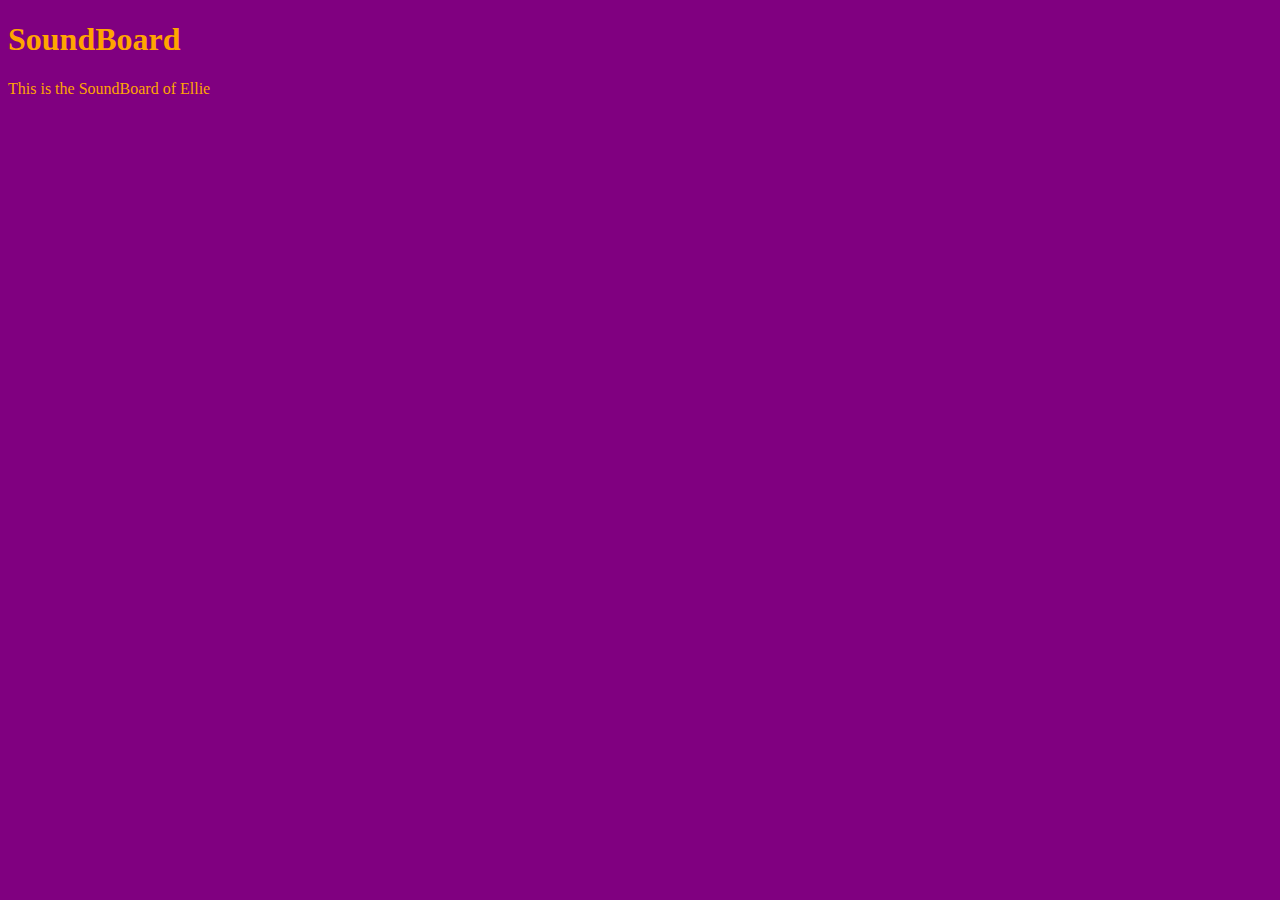
<file: index.html>
<!DOCTYPE html>
<html>
	<head>
		<title>SoundBoard</title>
		<link rel="stylesheet" type="text/css" href="css/style.css">
	</head>
	<body>
		<h1>SoundBoard</h1>
		<p>This is the SoundBoard of Ellie</p>
		
	</body>
</html>
</file>
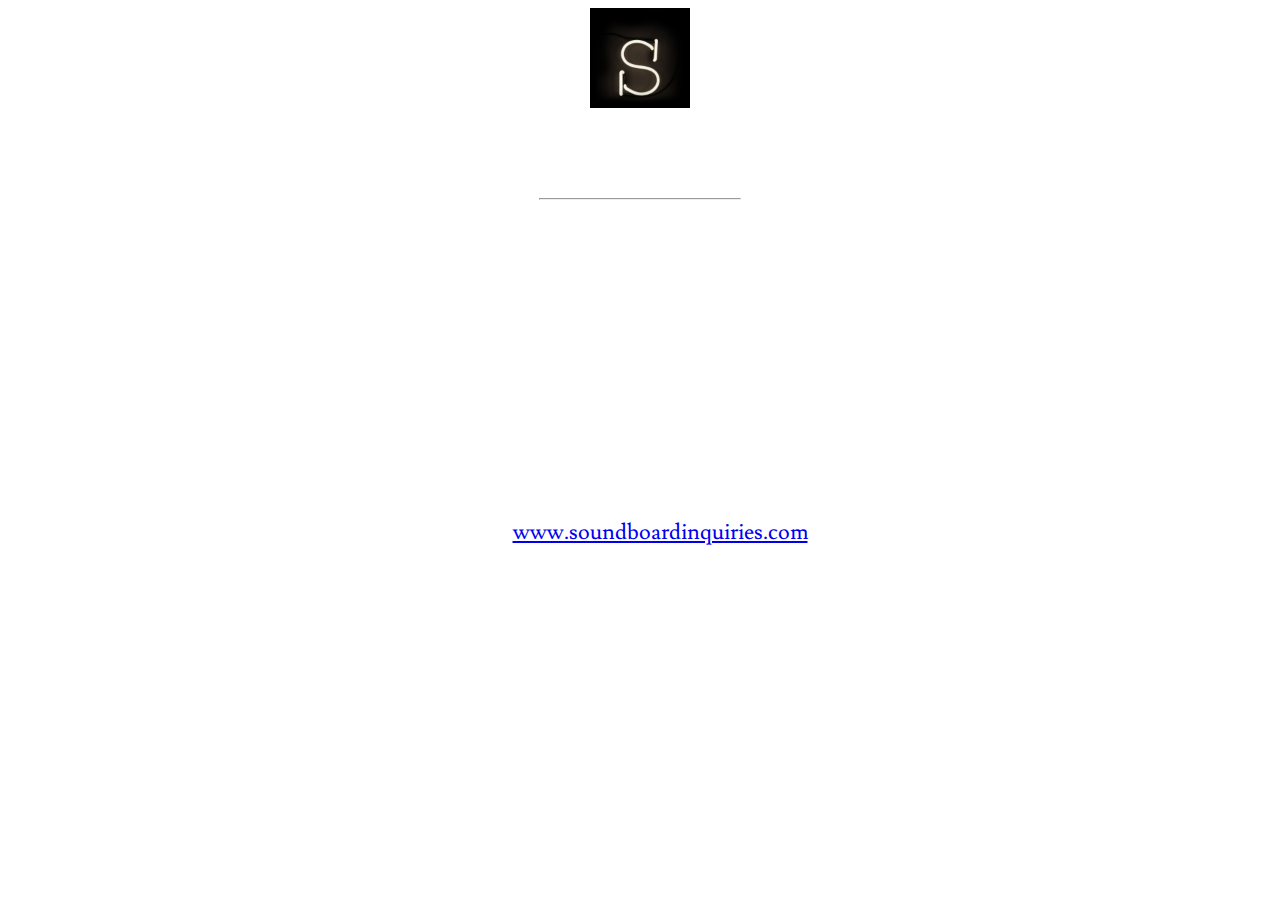
<file: Soundboard1.html>
<!DOCTYPE html>

<html>
	<head>
		<title>SoundBoard</title>
		<link href='https://fonts.googleapis.com/css?family=Lusitana' rel='stylesheet' type='text/css'>
		<link rel="stylesheet" type="text/css" href="css/main.css">
	</head>
	
	<body>
		<img src="images/10863509-1416476088-549503.jpg"
		alt"S for Soundboard"
		Title="soundboard">
		<h1>SoundBoard</h1>

		<hr>

		<h3 id="slogan">We'll help you drown out the noise.</h3>

		<p>Soundboard connects early stage startup founders with industry experts to get personalized answers for their venture. We help founders get the answers they need without giving away equity, control, or time.</p>

		<ul>
			<li>Create a Profile</li>
			<li>Add your idea and what you're seeking</li>
			<li>Look at the experts that can help</li>
			<li>Click on the speaker to connect for your inquiry</li>

		<h3>Contact Us</h3>
		<p>419-999-9999<br>
		<a href="www.soundboardinquiries.com">www.soundboardinquiries.com</a></p>

		
	</body>
</html>
</file>
<file: css/style.css>
body {
	background-color: purple;
	color: orange;
}
</file>
<file: css/main.css>
body {
	text-align: center;
	background: url("http://static1.squarespace.com/static/53a16e73e4b00a948fe0d657/t/54c6621de4b0c06a815d04a6/1422287399883/music's-finest-conductor.jpg?format=2500w");
	background-size: 1600px;
	color: #fff;
	font-family: 'Lusitana', serif;
}

hr {
	width: 200px;
}

#slogan {
	font-style: italic;
}

p {
	font-size: 22px;
}

img {
	width: 100px;
}
</file>
